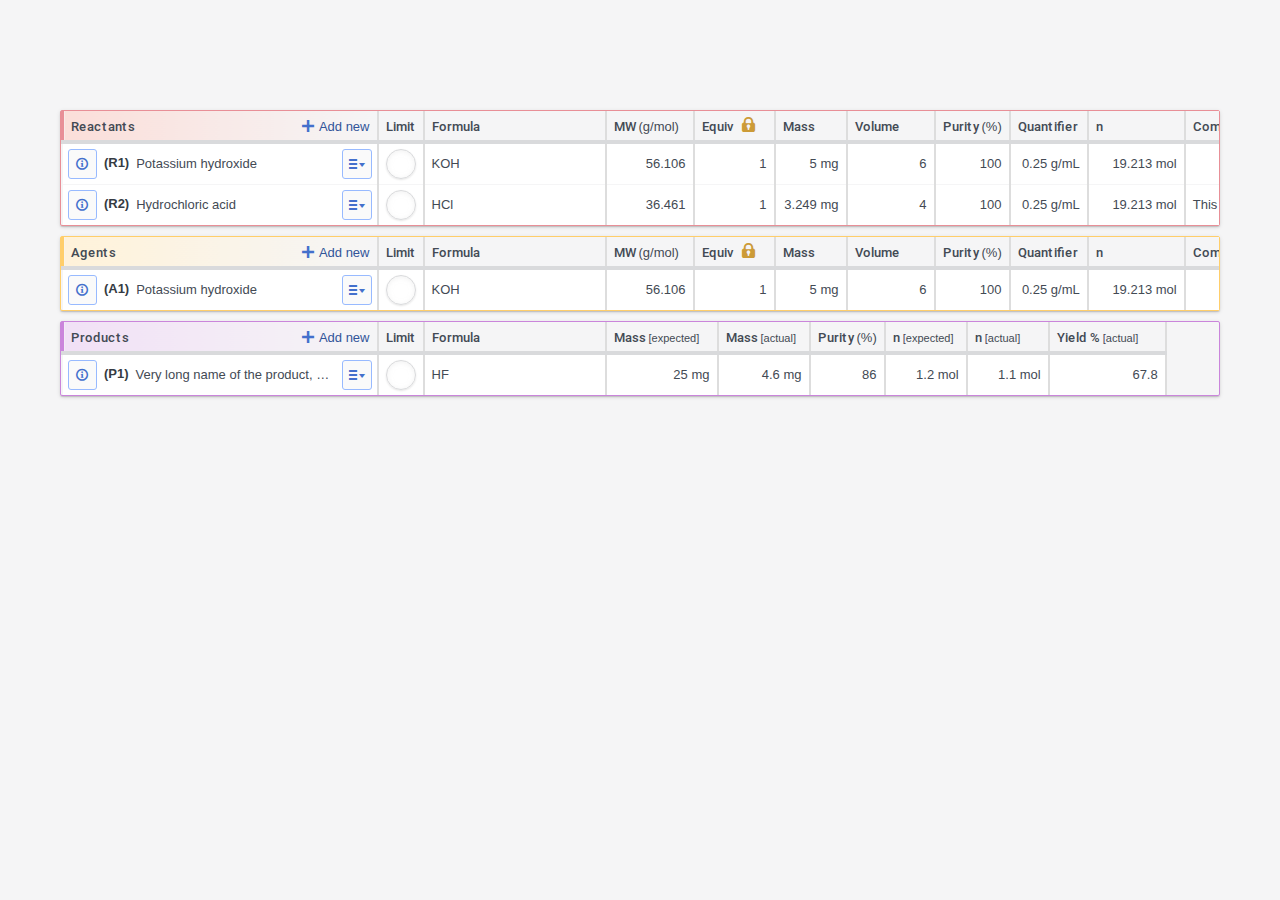
<file: docs/index.html>
<!DOCTYPE html>
<!--[if lt IE 7]>      <html lang="en" ng-app="protoTable" class="no-js lt-ie9 lt-ie8 lt-ie7"> <![endif]-->
<!--[if IE 7]>         <html lang="en" ng-app="protoTable" class="no-js lt-ie9 lt-ie8"> <![endif]-->
<!--[if IE 8]>         <html lang="en" ng-app="protoTable" class="no-js lt-ie9"> <![endif]-->
<!--[if gt IE 8]><!--> <html lang="en" ng-app="protoTable" class="no-js"> <!--<![endif]-->
<head>
    <meta charset="utf-8">
    <meta http-equiv="X-UA-Compatible" content="IE=edge">
    <title>Proto Table</title>
    <meta name="description" content="">
    <meta name="viewport" content="width=device-width, initial-scale=1">
    <!-- bower:css -->
    <link rel="stylesheet" href="bower_components/xeditable.css">
    <!-- endinject -->
    <!-- inject:css -->
    <link rel="stylesheet" href="vendor/bootstrap/bootstrap.css">
    <link rel="stylesheet" href="styles.css">
    <!-- endinject -->
</head>
<body>
<!--[if lt IE 7]>
<p class="browsehappy">You are using an <strong>outdated</strong> browser. Please <a href="http://browsehappy.com/">upgrade your browser</a> to improve your experience.</p>
<![endif]-->
<div ui-view></div>
<!-- bower:js -->
<script src="bower_components/jquery.js"></script>
<script src="bower_components/angular.js"></script>
<script src="bower_components/angular-animate.js"></script>
<script src="bower_components/angular-touch.js"></script>
<script src="bower_components/angular-ui-router.js"></script>
<script src="bower_components/bootstrap.js"></script>
<script src="bower_components/fastclick.js"></script>
<script src="bower_components/foundation.js"></script>
<script src="bower_components/jquery.cookie.js"></script>
<script src="bower_components/jquery.placeholder.js"></script>
<script src="bower_components/ui-bootstrap-tpls.js"></script>
<script src="bower_components/xeditable.js"></script>
<!-- endinject -->
<!-- inject:js -->
<script src="app.js"></script>
<script src="components/stoichSection/stoichSection.directive.js"></script>
<script src="components/keyCodes/keyCodes.js"></script>
<script src="components/keyboardNavigation/keyboardNavigation.directive.js"></script>
<script src="components/inlineEditing/inlineEditing.directive.js"></script>
<script src="components/main.js"></script>
<!-- endinject -->
</body>
</html>
</file>
<file: docs/styles.css>
/*
 * Copyright (C) 1993-2017 ID Business Solutions Limited
 * All rights reserved
 */
@font-face {
  font-family: 'idbs';
  src: url('styles/fonts/idbs.eot');
  src: url('styles/fonts/idbs.eot') format('embedded-opentype'), url('styles/fonts/idbs.ttf') format('truetype'), url('styles/fonts/idbs.woff') format('woff'), url('styles/fonts/idbs.svg') format('svg');
  font-weight: normal;
  font-style: normal;
}
@font-face {
  font-family: 'roboto', 'roboto-regular';
  src: url('styles/fonts/roboto/Roboto-Regular.ttf');
}
@font-face {
  font-family: 'roboto-thin';
  src: url('styles/fonts/roboto/Roboto-Thin.ttf');
}
@font-face {
  font-family: 'roboto-light';
  src: url('styles/fonts/roboto/Roboto-Light.ttf');
}
@font-face {
  font-family: 'roboto-thick';
  src: url('styles/fonts/roboto/Roboto-Medium.ttf');
}
@font-face {
  font-family: 'roboto-bold';
  src: url('styles/fonts/roboto/Roboto-Bold.ttf');
}
@font-face {
  font-family: 'roboto-black';
  src: url('styles/fonts/roboto/Roboto-Black.ttf');
}
/*
 * Copyright (C) 1993-2016 ID Business Solutions Limited
 * All rights reserved
 */
/*
 * Copyright (C) 1993-2016 ID Business Solutions Limited
 * All rights reserved
 */
/*
 * Copyright (C) 1993-2016 ID Business Solutions Limited
 * All rights reserved
 */
.icon {
  display: inline-block;
  font-family: idbs, sans-serif !important;
  line-height: 1;
  font-style: normal;
  font-size: inherit;
  text-rendering: auto;
  -webkit-font-smoothing: antialiased;
  -moz-osx-font-smoothing: grayscale;
}
.icon[disabled],
.icon.disabled,
.icon:disabled {
  color: #d0d0d0 !important;
  cursor: not-allowed !important;
}
.icon-fw {
  width: 1.28571429em !important;
  text-align: center;
}
.icon-2x {
  font-size: 1.5em;
}
.icon-text {
  color: #fff !important;
  font-size: 1em !important;
  pointer-events: none;
}
.icon-stack {
  position: relative;
  display: inline-block;
  width: 1.5em;
  height: 1.5em;
  line-height: 1.5em;
  vertical-align: top;
}
.icon-stack-fw {
  width: 1.928571435em !important;
}
.icon-stack-1x,
.icon-stack-2x {
  position: absolute;
  left: 0;
  width: 100%;
  text-align: center;
}
.icon-stack-1x {
  line-height: inherit;
}
.icon-stack-2x {
  font-size: 1.5em;
}
.icon-stack-pervious {
  pointer-events: none;
}
.limit-icon-circle {
  color: #548DFF;
}
.limit-icon-circle.unchecked {
  color: #f5f5f6;
}
.limit-icon-tick {
  color: #fff;
}
.limit-icon-tick.unchecked {
  color: #9B9B9B;
}
.ewb-icon-checkbox {
  min-width: 16px;
  width: 16px;
  height: 16px;
  border-radius: 2px;
  position: relative;
  display: inline-block;
  background: #548DFF;
  border: 1px solid #325499;
}
.ewb-icon-checkbox.unchecked {
  background: #fff;
  border: 1px solid #B3B6BA;
  box-shadow: inset 0 2px 6px 0 #F5F5F6;
}
.ewb-icon-checkbox.disabled {
  box-shadow: none;
  cursor: not-allowed;
  background: #ecedee;
  border: 1px solid #B3B6BA;
}
.ewb-icon-checkbox.disabled .icon-tick {
  color: #ecedee;
}
.ewb-icon-checkbox .icon-tick {
  left: 0;
  position: absolute;
  text-align: center;
  color: #fff;
}
.icon-identity {
  background: url("styles/fonts/images/identity-3.svg") 0 0 no-repeat;
  background-size: contain;
  display: block;
  height: 100px;
  width: 86px;
  margin: 0 auto;
}
.icon-brand {
  background: url("styles/fonts/images/idbs brand (for dark backgrounds).svg") 0 0 no-repeat;
  display: block;
  height: 30px;
  width: 50px;
  margin: 65px auto 0;
}
.in-line-editor {
  background: url("styles/fonts/images/pencil_without_bb.svg") 0 0 no-repeat;
  height: 12px;
  width: 12px;
  display: none;
}
.in-line-editor.extra-icon {
  background-color: #f5f5f6;
}
.in-line-editor-absolute-name {
  background: url("styles/fonts/images/pencil_without_bb.svg") 0 0 no-repeat;
  height: 12px;
  width: 12px;
  display: none;
  margin-left: 5px;
  position: absolute;
  bottom: 5px;
  right: 0;
}
.in-line-editor-absolute-name.extra-icon {
  background-color: #f5f5f6;
}
.in-line-editor {
  margin-left: 5px;
}
.show-in-line-edit-icon-on-hover:hover {
  position: relative;
}
.show-in-line-edit-icon-on-hover:hover .in-line-editor,
.show-in-line-edit-icon-on-hover:hover .in-line-editor-absolute-name {
  display: inline-block;
  float: right;
}
.show-in-line-edit-icon-absolute:hover {
  position: relative;
}
.show-in-line-edit-icon-absolute:hover:after {
  content: "";
  background: url("styles/fonts/images/pencil_without_bb.svg") 0 0 no-repeat;
  height: 12px;
  width: 12px;
  display: none;
  margin-left: 5px;
  position: absolute;
  bottom: 2px;
  right: 0;
  display: inline-block;
}
.show-in-line-edit-icon-absolute:hover:after.extra-icon {
  background-color: #f5f5f6;
}
/* Unicode mappings */
.icon-lock_open:before {
  content: "\e93f";
}
.icon-info > .icon-info-circle:before {
  content: "\e937";
}
.icon-info > .icon-info-empty:before {
  content: "\e938";
}
.icon-info > .icon-info-letter:before {
  content: "\e938";
  color: #fff !important;
  pointer-events: none;
}
.icon-info-letter:before {
  content: "\e938";
}
.icon-add_user:before {
  content: "\e902";
}
.icon-align_center:before {
  content: "\e903";
}
.icon-align_left:before {
  content: "\e904";
}
.icon-align_right:before {
  content: "\e905";
}
.icon-aliquot_alt:before {
  content: "\e906";
}
.icon-aliquot:before {
  content: "\e907";
}
.icon-arrow:before {
  content: "\e908";
}
.icon-attachment:before {
  content: "\e909";
}
.icon-back:before {
  content: "\e90a";
}
.icon-barcode:before {
  content: "\e90b";
}
.icon-bold:before {
  content: "\e90c";
}
.icon-book_completed:before {
  content: "\e90d";
}
.icon-book:before {
  content: "\e90e";
}
.icon-bug:before {
  content: "\e90f";
}
.icon-bullet_list:before {
  content: "\e910";
}
.icon-calendar:before {
  content: "\e911";
}
.icon-caret_down:before {
  content: "\e912";
}
.icon-caret_left:before {
  content: "\e913";
}
.icon-caret_right:before {
  content: "\e914";
}
.icon-caret_up:before {
  content: "\e915";
}
.icon-chevron_down:before {
  content: "\e916";
}
.icon-chevron_left:before {
  content: "\e917";
}
.icon-chevron_right:before {
  content: "\e918";
}
.icon-chevron_up:before {
  content: "\e919";
}
.icon-clock:before {
  content: "\e91a";
}
.icon-close:before {
  content: "\e91b";
}
.icon-comments:before {
  content: "\e91c";
}
.icon-delete:before {
  content: "\e91e";
}
.icon-document:before {
  content: "\e91f";
}
.icon-download:before {
  content: "\e920";
}
.icon-drag:before {
  content: "\e921";
}
.icon-earth:before {
  content: "\e922";
}
.icon-empty:before {
  content: "\e923";
}
.icon-enlarge:before {
  content: "\e924";
}
.icon-exclamation:before {
  content: "\e925";
}
.icon-export:before {
  content: "\e926";
}
.icon-eye_disabled:before {
  content: "\e927";
}
.icon-eye_minus:before {
  content: "\e928";
}
.icon-eye_plus:before {
  content: "\e929";
}
.icon-eye:before {
  content: "\e92a";
}
.icon-eyedropper:before {
  content: "\e92b";
}
.icon-filter:before {
  content: "\e92c";
}
.icon-folder_open:before {
  content: "\e92d";
}
.icon-folder:before {
  content: "\e92e";
}
.icon-form_select:before {
  content: "\e92f";
}
.icon-full:before {
  content: "\e930";
}
.icon-function:before {
  content: "\e931";
}
.icon-grid:before {
  content: "\e932";
}
.icon-half_empty:before {
  content: "\e933";
}
.icon-hamburger:before {
  content: "\e934";
}
.icon-help:before {
  content: "\e935";
}
.icon-image:before {
  content: "\e936";
}
.icon-italics:before {
  content: "\e939";
}
.icon-link:before {
  content: "\e93a";
}
.icon-list:before {
  content: "\e93b";
}
.icon-location:before {
  content: "\e93d";
}
.icon-lock_closed:before {
  content: "\e93e";
}
.icon-minus:before {
  content: "\e940";
}
.icon-new_window:before {
  content: "\e941";
}
.icon-not_allowed:before {
  content: "\e942";
}
.icon-notes:before {
  content: "\e943";
}
.icon-numbered_list:before {
  content: "\e944";
}
.icon-one_third:before {
  content: "\e945";
}
.icon-options:before {
  content: "\e946";
}
.icon-password:before {
  content: "\e947";
}
.icon-pencil:before {
  content: "\e949";
}
.icon-pencil_alt:before {
  content: "\e948";
}
.icon-plus:before {
  content: "\e94a";
}
.icon-power_off:before {
  content: "\e94b";
}
.icon-print:before {
  content: "\e94c";
}
.icon-printer_alt:before {
  content: "\e94d";
}
.icon-profile:before {
  content: "\e94e";
}
.icon-qr_code:before {
  content: "\e94f";
}
.icon-questionmark:before {
  content: "\e950";
}
.icon-remove_user:before {
  content: "\e951";
}
.icon-rotate:before {
  content: "\e952";
}
.icon-search:before {
  content: "\e955";
}
.icon-settings:before {
  content: "\e956";
}
.icon-shapes:before {
  content: "\e957";
}
.icon-share:before {
  content: "\e958";
}
.icon-shrink:before {
  content: "\e959";
}
.icon-single:before {
  content: "\e95a";
}
.icon-sort_amount_asc:before {
  content: "\e95b";
}
.icon-sort_amount_desc:before {
  content: "\e95c";
}
.icon-star:before {
  content: "\e95d";
}
.icon-suitcase:before {
  content: "\e95e";
}
.icon-table:before {
  content: "\e95f";
}
.icon-tag_alt:before {
  content: "\e961";
}
.icon-tag:before {
  content: "\e962";
}
.icon-task-tick:before {
  content: "\e963";
}
.icon-team_admin:before {
  content: "\e964";
}
.icon-tick:before {
  content: "\e965";
}
.icon-tinyarrow:before {
  content: "\e966";
}
.icon-two_thirds:before {
  content: "\e967";
}
.icon-underline:before {
  content: "\e968";
}
.icon-upload:before {
  content: "\e969";
}
.icon-user_comment:before {
  content: "\e96a";
}
.icon-users:before {
  content: "\e96b";
}
/* Automatically generated Unicode variables */
.right {
  float: right;
}
table {
  border-collapse: collapse;
}
* {
  box-sizing: border-box;
}
body {
  padding: 100px 50px;
}
button {
  outline: none;
}
body {
  background-color: #F5F5F6;
}
.red {
  outline: 1px solid red;
}
.stoich-section {
  border: 1px solid #434A54;
  border-radius: 2px;
  box-shadow: 0 2px 3px -1px rgba(0, 0, 0, 0.1), 0 1px 1px 0 rgba(0, 0, 0, 0.1), 0 1px 4px 0 rgba(0, 0, 0, 0.1);
  display: flex;
  margin: 10px 10px 0;
}
.stoich-section__table {
  display: block;
  overflow: auto;
  table-layout: fixed;
}
.stoich-section__table_sticky {
  flex-shrink: 0;
  overflow-x: hidden;
}
.stoich-section__table_sticky td .component-prefix {
  margin-left: 2px;
  padding-top: 10px;
}
.stoich-section__table td {
  border-right: 2px solid #DDDDDD;
  font: normal 13px/1.4 roboto, arial, sans-serif;
  padding: 0 7px;
}
.stoich-section__table td:focus {
  outline: none;
}
.stoich-section__table thead td {
  background-color: #F5F5F6;
  color: #434A54;
  font: normal 13px/26px roboto-thick, arial, sans-serif;
  padding-top: 3px;
  white-space: nowrap;
}
.stoich-section__table thead td em {
  font: normal normal 13px/26px roboto, arial, sans-serif;
}
.stoich-section__table thead td small {
  font-size: 11px;
  font: normal 11px/25px roboto, arial, sans-serif;
}
.stoich-section__table thead td button {
  border: 0;
}
.stoich-section__table thead td button.icon-lock_closed {
  background: none;
  color: #CC9B37;
  cursor: pointer;
  font-size: 15px;
}
.stoich-section__table tbody {
  background-color: #FFF;
  border-top: 4px solid #D9DADC;
}
.stoich-section__table tbody td {
  color: #353B43;
  padding: 0;
  vertical-align: top;
}
.stoich-section__table tbody td .btn-framed-info {
  margin-right: 7px;
}
.stoich-section__table tbody tr {
  border-bottom: solid 1px #F5F5F6;
}
.stoich-section__table tbody tr:last-of-type {
  border-bottom: none;
}
.stoich-section__table .table-padded-content {
  padding: 11px 7px;
}
.stoich-section__table .table-padded-content_small {
  padding: 6px 2px;
}
.stoich-section__table .table-margined-content {
  margin: 11px 7px;
}
.stoich-section__table .elliptic {
  overflow: hidden;
  text-overflow: ellipsis;
  white-space: nowrap;
  width: inherit;
}
.stoich-section_reactants {
  border-color: #e88f97;
}
.stoich-section_reactants thead td.colorized {
  background: linear-gradient(to right, #fbded9, #F5F5F6);
  border-left: 3px solid #e88f97;
  text-transform: capitalize;
}
.stoich-section_agents {
  border-color: #FFCE6A;
}
.stoich-section_agents thead td.colorized {
  background: linear-gradient(to right, #FFF2D9, #F5F5F6);
  border-left: 3px solid #FFCE6A;
  text-transform: capitalize;
}
.stoich-section_solvents {
  border-color: #50ccbb;
}
.stoich-section_solvents thead td.colorized {
  background: linear-gradient(to right, #d3f2ee, #F5F5F6);
  border-left: 3px solid #50ccbb;
  text-transform: capitalize;
}
.stoich-section_catalysts {
  border-color: #76a3ff;
}
.stoich-section_catalysts thead td.colorized {
  background: linear-gradient(to right, #dce8ff, #F5F5F6);
  border-left: 3px solid #76a3ff;
  text-transform: capitalize;
}
.stoich-section_products {
  border-color: #ca85db;
}
.stoich-section_products thead td.colorized {
  background: linear-gradient(to right, #F1E0F6, #F5F5F6);
  border-left: 3px solid #ca85db;
  text-transform: capitalize;
}
.wrapper-flexible {
  align-items: flex-start;
  display: flex;
}
.wrapper-flexible .flex-left {
  margin-right: 2px;
}
.wrapper-flexible .flex-right {
  margin-left: auto;
}
.pad-standard {
  padding: 5px;
}
.stoich-section__table .cell-fixed-component {
  min-width: 315px;
  width: 315px;
}
.stoich-section__table .cell-limit {
  line-height: 0;
  text-align: center;
  min-width: 46px;
  width: 46px;
}
.stoich-section__table .cell-limit:focus {
  background-color: #dce8ff;
}
.stoich-section__table .cell-formula {
  min-width: 180px;
  width: 180px;
}
.no-sticky-limit .stoich-section__table .cell-formula {
  min-width: 226px;
  width: 226px;
}
.stoich-section__table .cell-mw {
  min-width: 86px;
  width: 86px;
}
.stoich-section__table .cell-equiv {
  min-width: 79px;
  width: 79px;
}
.stoich-section__table .cell-mass {
  min-width: 70px;
  width: 70px;
}
.stoich-section__table .cell-volume {
  min-width: 86px;
  width: 86px;
}
.stoich-section__table .cell-purity {
  min-width: 73px;
  width: 73px;
}
.stoich-section__table .cell-quantifier {
  min-width: 76px;
  width: 76px;
}
.stoich-section__table .cell-n {
  min-width: 95px;
  width: 95px;
}
.stoich-section__table .cell-comment {
  min-width: 140px;
  width: 140px;
}
.stoich-section__table .cell-massExp {
  min-width: 110px;
  width: 110px;
}
.stoich-section__table .cell-massAct {
  min-width: 90px;
  width: 90px;
}
.stoich-section__table .cell-nExp {
  min-width: 80px;
  width: 80px;
}
.stoich-section__table .cell-nAct {
  min-width: 80px;
  width: 80px;
}
.stoich-section__table .cell-yieldAct {
  min-width: 115px;
  width: 115px;
}
.stoich-section__table .cell-fixed-component .btn-framed {
  margin: 5px;
}
.stoich-section__table .cell-fixed-component .btn-framed.flex-right {
  margin-left: auto;
}
.text-right {
  text-align: right;
}
.text-uppercase {
  text-transform: uppercase;
}
.text-right .in-line-editable {
  text-align: right;
}
.in-line-editable-wrapper {
  height: 40px;
}
.stoich-section__table_sticky .wrapper-flexible .in-line-editable-wrapper {
  display: flex;
  flex-grow: 1;
}
.in-line-editable-wrapper .view-element {
  border: none;
  display: block;
  height: 100%;
}
.stoich-section__table_sticky .in-line-editable-wrapper .view-element {
  width: 212px;
}
td:focus .in-line-editable-wrapper .view-element {
  background-color: #dce8ff;
  outline: none;
}
.in-line-editable-wrapper .editable-dropdown {
  display: block;
  height: 100%;
  padding: 11px 7px;
  width: 100%;
}
.in-line-editable-wrapper .editable-click {
  color: #434A54;
}
.in-line-editable-wrapper .editable-wrap {
  display: block;
}
.stoich-section__table_sticky .in-line-editable-wrapper .editable-wrap {
  flex-grow: 1;
  padding-right: 5px;
  width: 212px;
}
.in-line-editable-wrapper .editable-wrap .editable-controls > input {
  background-color: #dce8ff;
  border: none;
  outline: 1px solid #353B43;
  height: 40px;
  padding: 0 7px 1px;
  width: 100%;
}
.btn {
  outline: none !important;
}
.btn-framed {
  background: rgba(0, 0, 0, 0.02);
  color: #325499;
  border: 1px solid #98baff;
  border-radius: 3px;
  line-height: 20px;
  padding: 5px 10px;
  text-align: left;
  font-size: 13px;
}
.btn-framed > .icon {
  color: #4370cc;
  vertical-align: -2px;
  font-size: 16px;
}
.btn-framed > .icon:not(:last-child) {
  margin-right: 2px;
}
.btn-framed:focus {
  color: #325499;
  background: rgba(0, 0, 0, 0.06);
  border-color: #548dff;
}
.btn-framed:focus > .icon {
  color: #325499;
}
.btn-framed:hover {
  color: #325499;
  background: #dce8ff;
  border-color: #4370cc;
}
.btn-framed:hover > .icon {
  color: #4370cc;
}
.btn-framed:active {
  color: #fff;
  background: #548dff;
  border-color: #548dff;
}
.btn-framed:active > .icon {
  color: #fff;
}
.btn-framed:hover:active {
  color: #dce8ff;
  background: #4370cc;
  border-color: #4370cc;
}
.btn-framed:hover:active > .icon {
  color: #dce8ff;
}
.btn-framed-no-text {
  color: #4370cc;
  height: 30px;
  padding: 0 6px;
}
.btn-framed-no-text.btn-options {
  font-size: 16px;
}
.btn-framed-no-text.btn-info {
  font-size: 8px;
  padding-top: 7px;
}
.btn-rounded {
  background-color: transparent;
  border: 1px solid #D9DADC;
  border-radius: 50%;
  box-shadow: inset 0 1px 5px 0 rgba(227, 227, 227, 0.5), 0 1px 2px 0 rgba(0, 0, 0, 0.1);
  cursor: pointer;
  height: 30px;
  overflow: hidden;
  padding: 0;
  width: 30px;
}
.btn-rounded .icon-tick {
  background: #53752c;
  border-radius: 50%;
  color: #FFF;
  font-size: 12px;
  padding-top: 5px;
  width: 22px;
  height: 22px;
}
.btn-clean {
  background: none;
  border: none;
  box-shadow: none;
  color: #325499;
  font: normal 13px/26px roboto, arial, sans-serif;
  padding: 0;
}
.btn-clean .icon {
  color: #4370cc;
  font-size: 12px;
  margin-right: 2px;
}
.btn-clean:hover,
.btn-clean:focus,
.btn-clean:focus:hover,
.btn-clean:active,
.btn-clean:active:hover,
.btn-clean:active:focus:hover,
.btn-clean:active:focus {
  box-shadow: none;
  color: #548dff;
}
.btn-clean:hover .icon,
.btn-clean:focus .icon,
.btn-clean:focus:hover .icon,
.btn-clean:active .icon,
.btn-clean:active:hover .icon,
.btn-clean:active:focus:hover .icon,
.btn-clean:active:focus .icon {
  color: #548dff;
}
.btn-clean:focus:not(:hover) {
  box-shadow: none;
  color: #325499;
}
.btn-clean:focus:not(:hover) .icon {
  color: #4370cc;
}
.dropdown-menu {
  border: 0;
  border-radius: 0;
  box-shadow: 0 0 10px 0 rgba(67, 74, 84, 0.5);
  margin: -1px 0 0 1px;
  padding: 0;
}
.dropdown-menu > li {
  border-bottom: 1px solid #ECEDEE;
  height: 35px;
}
.dropdown-menu > li.selected a {
  color: #548dff;
}
.dropdown-menu > li > a {
  font-size: 13px;
  padding: 8px 20px;
  outline: none;
}
.dropdown-menu > li > a:hover {
  background: linear-gradient(180deg, rgba(240, 245, 255, 0.5) 0%, rgba(220, 232, 255, 0.5) 100%);
  color: #4370cc;
}
.dropdown-menu > li:last-of-type {
  border-bottom: none;
}
.layout-type-short .in-line-editable-wrapper {
  overflow: hidden;
  width: inherit;
}
.layout-type-short .value-container {
  overflow: hidden;
  text-overflow: ellipsis;
  white-space: nowrap;
  width: inherit;
}
</file>
<file: docs/bower_components/xeditable.css>
/* ==== editable-form ==== */

/* class for single editable element */
.editable-wrap {
  display: inline-block;
  white-space: pre;
  margin: 0;
}

/* remove bottom-margin for bootstrap */
.editable-wrap .editable-controls,
.editable-wrap .editable-error {
  margin-bottom: 0;
}

/* remove bottom-margin of inputs */
.editable-wrap .editable-controls > input,
.editable-wrap .editable-controls > select,
.editable-wrap .editable-controls > textarea {
  margin-bottom: 0;
}

/* keep buttons on the same line */
.editable-wrap .editable-input {
  display: inline-block;
}

.editable-buttons {
  display: inline-block;
  vertical-align: top;
}

.editable-buttons button {
  margin-left: 5px;
}

/* in bootstrap width: 100% => buttons go outside the box */
.editable-input.editable-has-buttons {
  width: auto;
}

/* ==== editable-text ==== */

/* fix padding issue on typeahead */
.editable-text {
    white-space: nowrap;
}

/* ==== editable-bsdate ==== */

/* fix padding issue on bsdate popup */
.editable-bsdate {
    white-space: nowrap;
}

/* ==== editable-bstime ==== */

/* fix padding issue on bstime */
.editable-bstime {
    white-space: nowrap;
}

/* workaround for bootstrap that sets width: 100% and inputs become too wide */
.editable-bstime .editable-input input[type="text"] {
  width: 46px;
}

/* less padding for .well */
.editable-bstime .well-small {
  margin-bottom: 0;
  padding: 10px;
}

/* ==== editable-range ==== */

.editable-range output {
  display: inline-block;
  min-width: 30px;
  vertical-align: top;
  text-align: center;
}

/* ==== editable-color ==== */

.editable-color input[type="color"] {
  width: 50px;
}


/* ==== editable-checkbox ==== */
/* ==== editable-checklist ==== */
/* ==== editable-radiolist ==== */

.editable-checkbox label span,
.editable-checklist label span,
.editable-radiolist label span {
  margin-left: 7px;
  margin-right: 10px;
}

/* ==== element ==== */

/* hiding element */
.editable-hide {
  display: none !important;
}

.editable-click,
a.editable-click {
  text-decoration: none;
  color: #428bca;
  border-bottom: dashed 1px #428bca;
}

.editable-click:hover, 
a.editable-click:hover {
  text-decoration: none;
  color: #2a6496;
  border-bottom-color: #2a6496;
}

/* editable-empty */
.editable-empty, 
.editable-empty:hover, 
.editable-empty:focus,
a.editable-empty, 
a.editable-empty:hover, 
a.editable-empty:focus {
  font-style: italic; 
  color: #DD1144;  
  text-decoration: none;
}

/* ui-bootstrap editable popover */
.ui-popover-wrapper a {
    /* make the link always show up */  
    display: inline !important;
}

.ui-popover-wrapper form {
    display: none !important;
}

/* editable popover */
.popover-wrapper > a {
  /* make the link always show up */
  display: inline !important;
}

.popover-wrapper {
  /* make absolutely positioned children constrained to this box*/
  display: inline;
  position: relative;
}

.popover-wrapper form {
  position: absolute;
  top: -53px;
  background: #FFF;
  border: 1px solid #AAA;
  border-radius: 5px;
  padding: 7px;
  width: auto;
  display: inline-block;
  left: 50%;
  z-index: 101;
}

.popover-wrapper form:before {
  content:"";
  width: 0;
  height: 0;
  border-left: 10px solid transparent;
  border-right: 10px solid transparent;
  border-top: 10px solid #AAA;
  position:absolute;
  bottom:-10px;
}

.popover-wrapper form:after {
  content:"";
  width:0;
  height:0;
  border-left: 9px solid transparent;
  border-right: 9px solid transparent;
  border-top: 9px solid #FFF;
  position:absolute;
  bottom:-9px;
}


@media screen and (max-width: 750px) {
    .popover-wrapper form {
        margin-left: -60px;
    }

    .popover-wrapper form:before {
        left:50px;
    }

    .popover-wrapper form:after {
        left:51px;
    }
}

@media screen and (min-width: 750px) {
    .popover-wrapper form {
        margin-left: -110px;
    }

    .popover-wrapper form:before {
        left:100px;
    }

    .popover-wrapper form:after {
        left:101px;
    }
}
</file>
